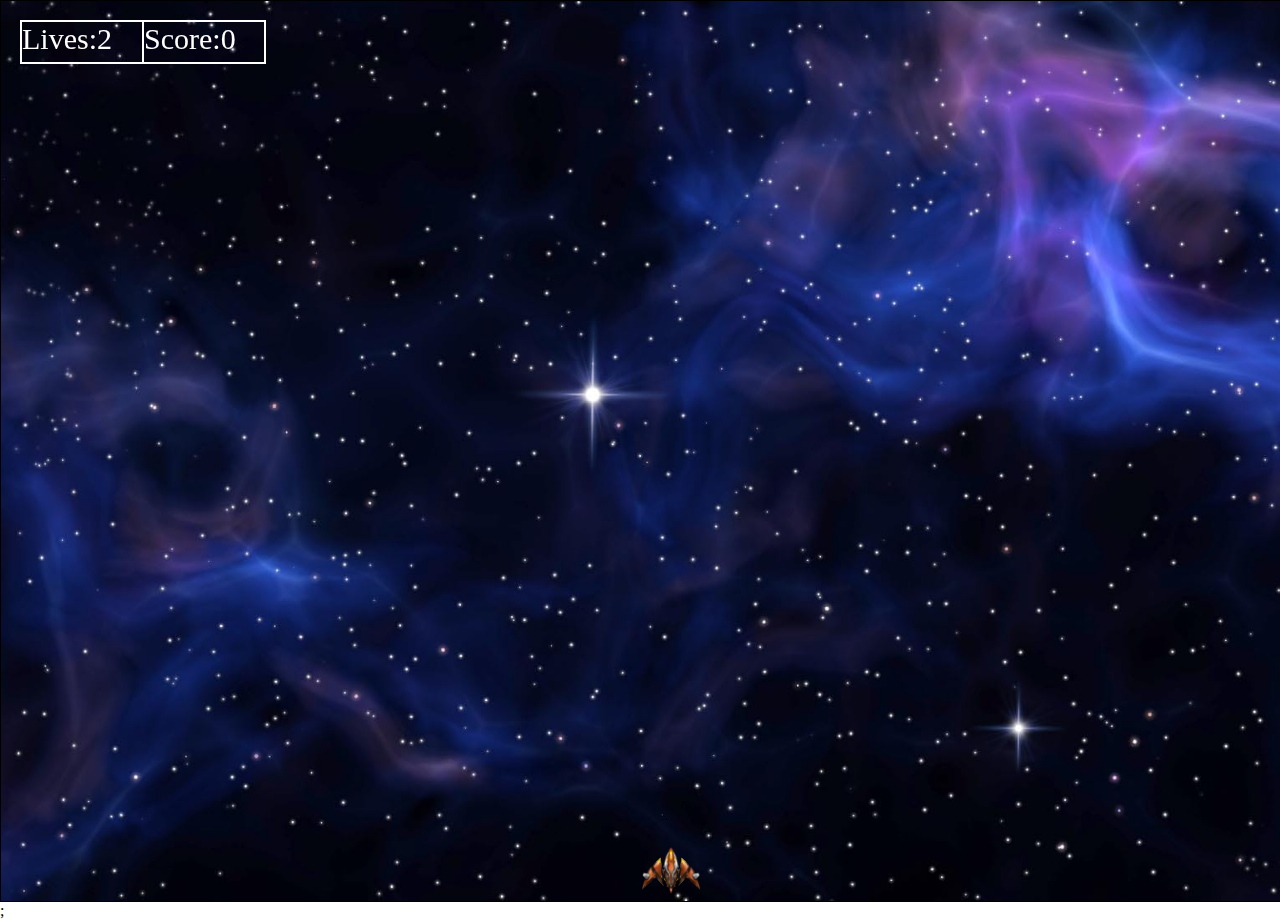
<file: antariskShooter/index.html>
<head>
    <title>AntaRisk Shooter Game</title>
    <link rel="stylesheet" href="style.css" />
  </head>
  <body>
  <canvas id="canvas" width="1000" height="500"></canvas>
  <script src="main.js" type="module"></script>
  <div id="score"></div>
  <div id="life"></div>
  <div id="enemySpeed"></div>
  <div id="shipSpeed"></div>
</body>
</html>
;
</file>
<file: antariskShooter/style.css>
* {
  margin: 0;
  padding: 0;
}
body{
  overflow: hidden;
}
#canvas {
  border: 1px solid black;
  background-image: url("space.jpg");
  background-size: cover;
  background-repeat: no-repeat;
}
#score{
  width: 120px;
  height: 40px;
  position: absolute;
  border: 2px solid;
  top:20px;
  left:142;
  font-size: 30px;
  color: white;
}
#life{
  width: 120px;
  height: 40px;
  position: absolute;
  border: 2px solid;
  top:20px;
  left:20;
  font-size: 30px;
  color: white;
}
</file>
